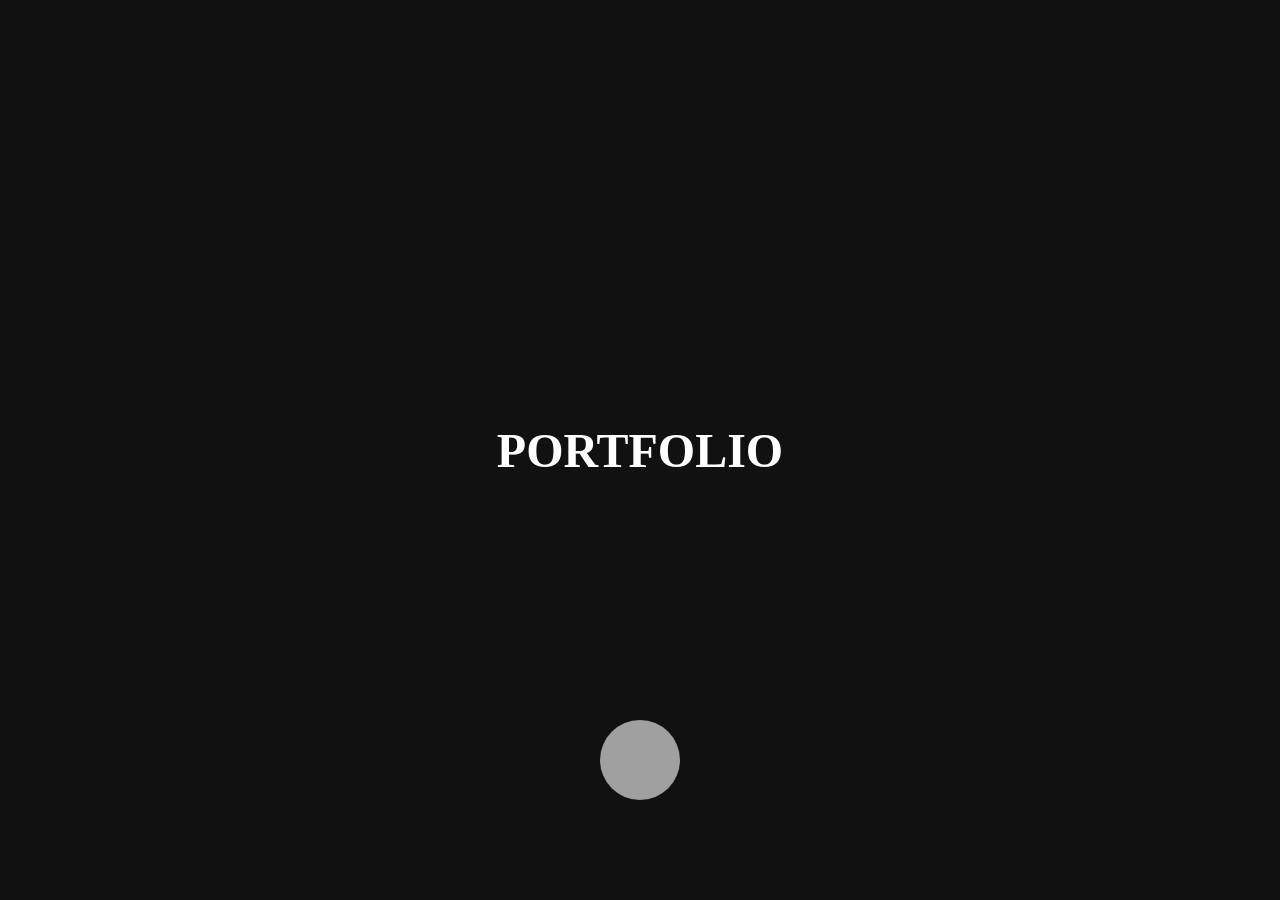
<file: test.html>
<!DOCTYPE html>
<html lang="ko">
<head>
  <meta charset="UTF-8">
  <meta name="viewport" content="width=device-width, initial-scale=1.0">
  <title>Center Text + Floating Circles</title>
  <style>
    html, body {
      margin: 0;
      padding: 0;
      height: 100%;
      overflow: hidden;
    }

    main {
      height: 100vh;
      width: 100vw;
      overflow-y: scroll;
      scroll-snap-type: y mandatory;
      scroll-behavior: smooth;
    }

    section {
      height: 100vh;
      scroll-snap-align: start;
      position: relative;
    }

    section:nth-child(1) { background: #111; }
    section:nth-child(2) { background: #222; }
    section:nth-child(3) { background: #333; }

    /* 가운데 고정 텍스트 */
    .center-text {
      position: fixed;
      top: 50%;
      left: 50%;
      transform: translate(-50%, -50%);
      font-size: 3rem;
      font-weight: bold;
      color: white;
      z-index: 10;
      pointer-events: none; /* 마우스 클릭 무시 */
    }

    /* 원 기본 스타일 */
    .circle {
      position: absolute;
      width: 80px;
      height: 80px;
      background: rgba(255, 255, 255, 0.6);
      border-radius: 50%;
      left: 50%;
      transform: translateX(-50%);
    }
  </style>
</head>
<body>
  <div class="center-text">PORTFOLIO</div>
  <main>
    <section>
      <div class="circle" style="top: 80%"></div>
    </section>
    <section>
      <div class="circle" style="top: 80%"></div>
    </section>
    <section>
      <div class="circle" style="top: 80%"></div>
    </section>
  </main>

  <script>
    const circles = document.querySelectorAll(".circle");
    const main = document.querySelector("main");

    main.addEventListener("scroll", () => {
      const scrollY = main.scrollTop;
      circles.forEach((circle, i) => {
        // i에 따라 속도 차이를 줘서 자연스러운 패럴랙스 효과
        circle.style.transform = `translate(-50%, calc(${scrollY * -0.3 - i*200}px))`;
      });
    });
  </script>
</body>
</html>
</file>
